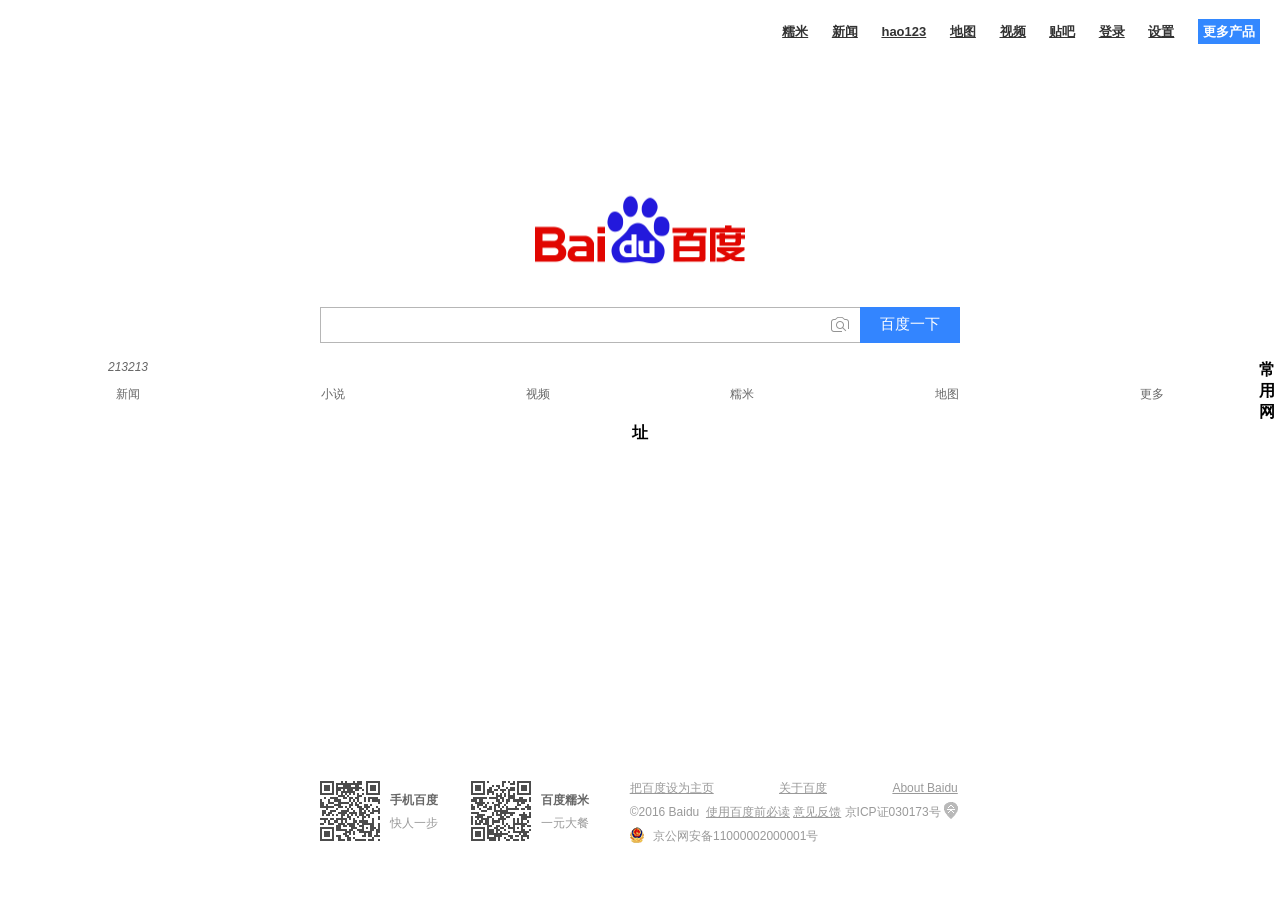
<file: baidu_index/public/index.html>
<!DOCTYPE html>
<html lang="en">

<head>
  <meta name="viewport" content="width=device-width,minimum-scale=1.0,maximum-scale=1.0,user-scalable=no">
  <meta charset="UTF-8">
  <title>百度首页</title>
  <link rel="stylesheet" type="text/css" href="css/style.css">
  <!-- <link rel="stylesheet" href="css/style_m.css" media="screen and (max-width: 979px)"> -->
  <!--[if lte IE 8]><style type="text/css">.content-col{top:260px}</style><![endif]-->
  <!--[if lte IE 8]><link rel="stylesheet" type="text/css" href="style_ie.css" ><![endif]-->
</head>

<body>
  <!-- 头部 -->
  <div class="nav">
    <!-- 导航栏部分 -->
    <nav class="nav_list nav_list_web">
      <a href="http://www.nuomi.com/?cid=002540">糯米</a>
      <a href="http://news.baidu.com/">新闻</a>
      <a href="http://www.hao123.com/">hao123</a>
      <a href="http://map.baidu.com/">地图</a>
      <a href="http://v.baidu.com/">视频</a>
      <a href="http://tieba.baidu.com/">贴吧</a>
      <a href="https://passport.baidu.com/v2/?login&tpl=mn&u=http%3A%2F%2Fwww.baidu.com%2F">登录</a>
      <a href="http://www.baidu.com/gaoji/preferences.html">设置</a>
      <a href="http://www.baidu.com/more/" class="more_product">更多产品</a>
    </nav>
    <nav class="nav_list_m nav_list">
      <a href="#" class="nav_user"></a>
      <a href="#" class="nav_star"></a>
    </nav>
  </div>
  <!-- 内容部分包含首页LOGO和搜索框 -->
  <div class="content-col">
    <div class="content_wrap">
      <!-- 首页LOGO -->
      <div>
        <img src="images/bd_logo1_31bdc765.png" alt="百度首页LOGO" title="百度" width="270" height="128">
      </div>
      <!-- 搜索框 -->
      <div class="search_form">
        <form action="https://www.baidu.com/s" method="get" accept-charset="utf-8" class="form">
          <span class="index_search_ipt">
            <input type="search" name="search" id="search_index">
            <span class="ipt_foto"></span>
          </span>
          <span class="search_btn_col">
            <input type="submit" value="百度一下" class="search_btn">
          </span>
        </form>
      </div>

      <div class="nav_bar">
        <ul class="">
          <li class="nav_new"><a href="#"><i>213213</i>新闻</a></li>
          <li class="nav_book"><a href="#"><i></i>小说</a></li>
          <li class="nav_video"><a href="#"><i></i>视频</a></li>
          <li class="nav_nuomi"><a href="#"><i></i>糯米</a></li>
          <li class="nav_map"><a href="#"><i></i>地图</a></li>
          <li class="nav_more"><a href="#"><i></i>更多</a></li>
        </ul>
      </div>

      <div class="pop_url">
        <div class="moudle-header">
          <b>常用网址</b>

        </div>

      </div>
    </div>
  </div>
  <!-- 底部 -->
  <div class="footer">
    <div class="foot_wrap">
      <!-- 二维码部分 -->
      <div class="qrcode">
        <div class="qrcode_item1">
          <div class="qrcode_img">
            <img src="images/zbios_62c636fe.png" alt="">
          </div>
          <div class="qrcode_info">
            <p><b>手机百度</b></p>
            <p><span>快人一步</span></p>
          </div>
        </div>
        <div class="qrcode_item2">
          <div class="qrcode_img">
            <img src="images/nuomi_510f7472.png" alt="">
          </div>
          <div class="qrcode_info">
            <p><b>百度糯米</b></p>
            <p><span>一元大餐</span></p>
          </div>
        </div>
      </div>
      <!-- 页脚信息 -->
      <div class="foot_info">
        <!-- 页脚链接 -->
        <div class="foot_link">
          <a href="//www.baidu.com/cache/sethelp/help.html">把百度设为主页</a>
          <a href="http://home.baidu.com">关于百度</a>
          <a href="http://ir.baidu.com">About Baidu</a>
        </div>
        <!-- 版权信息 -->
        <div class="foot_ver">
          <span class="foot_ver_info">©2016&nbsp;Baidu&nbsp;</span>
          <a href="http://www.baidu.com/duty/" onmousedown="return ns_c({'fm':'behs','tab':'tj_duty'})">使用百度前必读</a>&nbsp;<a href="http://jianyi.baidu.com/" class="cp-feedback" onmousedown="return ns_c({'fm':'behs','tab':'tj_homefb'})">意见反馈</a>&nbsp;京ICP证030173号&nbsp;<span class="foot_icrlogo"></span>
        </div>
        <!-- 网安信息 -->
        <div class="foot_web_rec">
          <span></span> 京公网安备11000002000001号
        </div>
      </div>
    </div>
  </div>
</body>

</html>
</file>
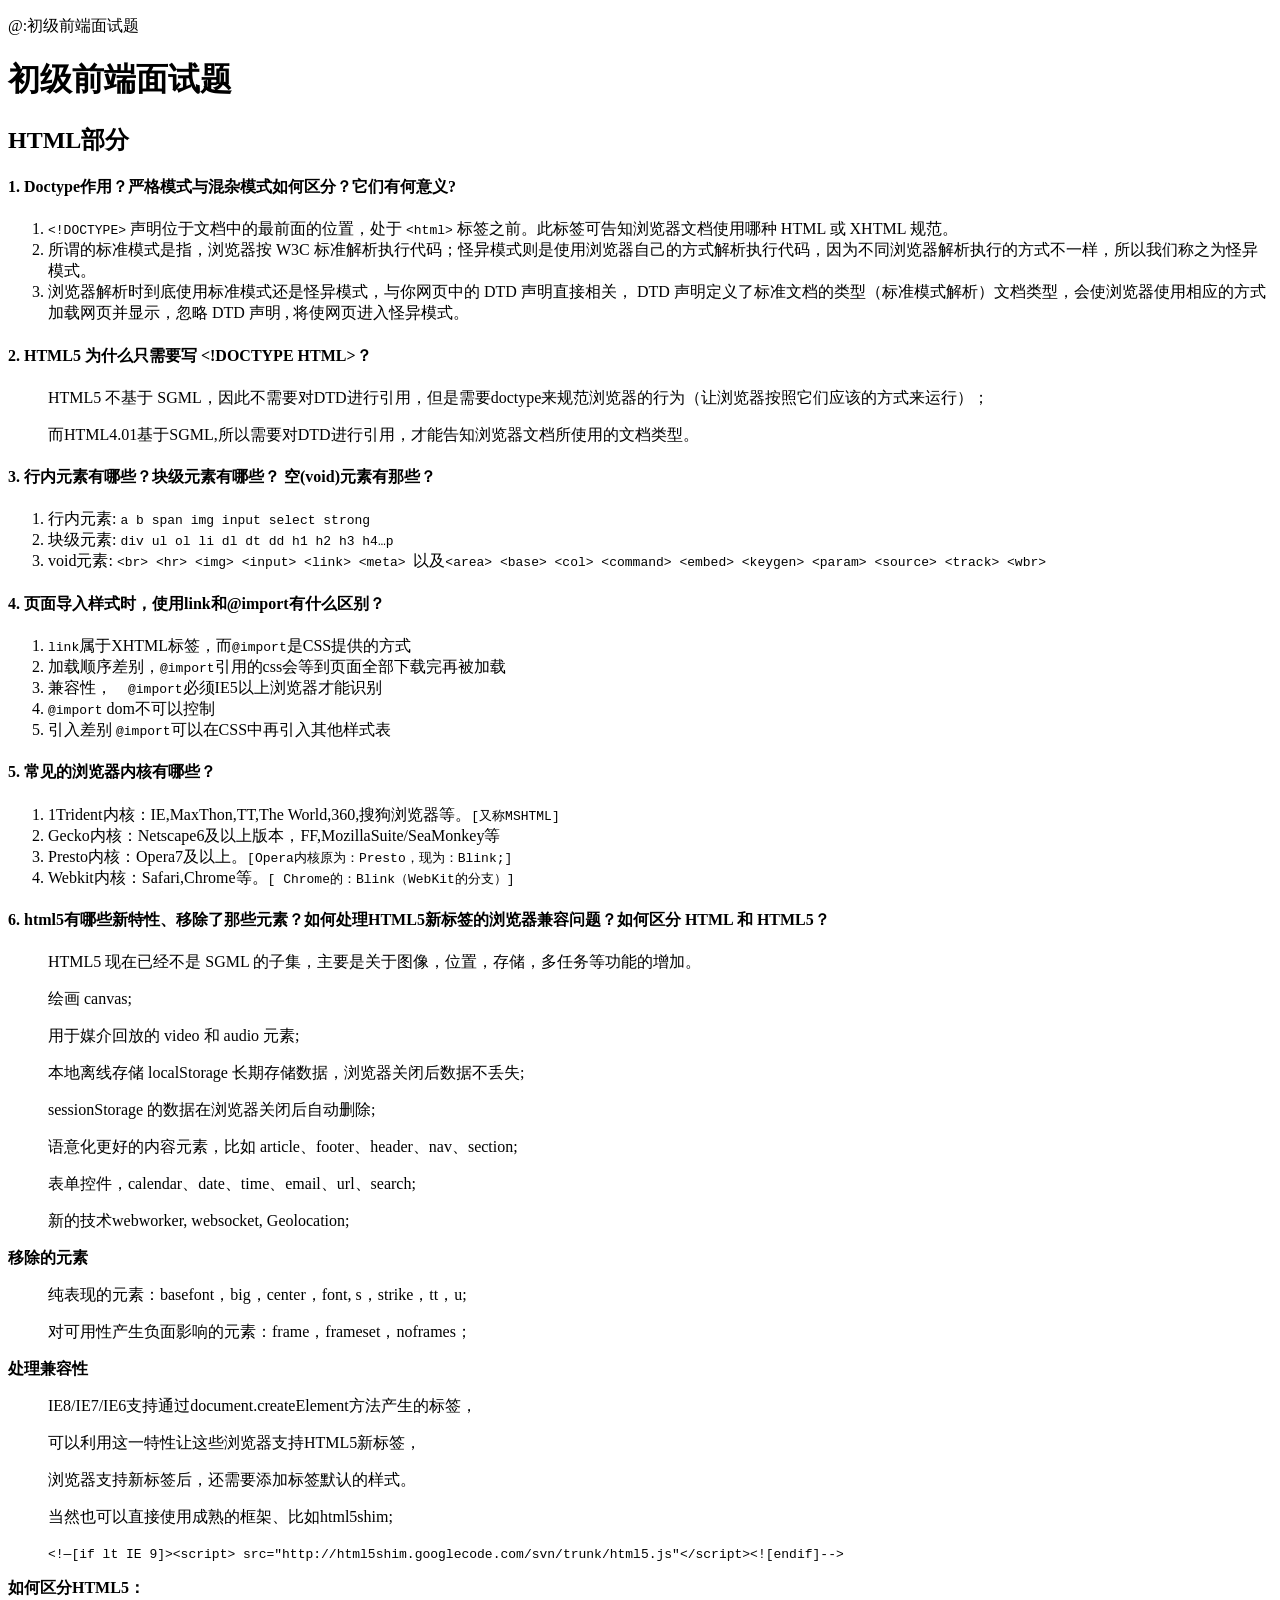
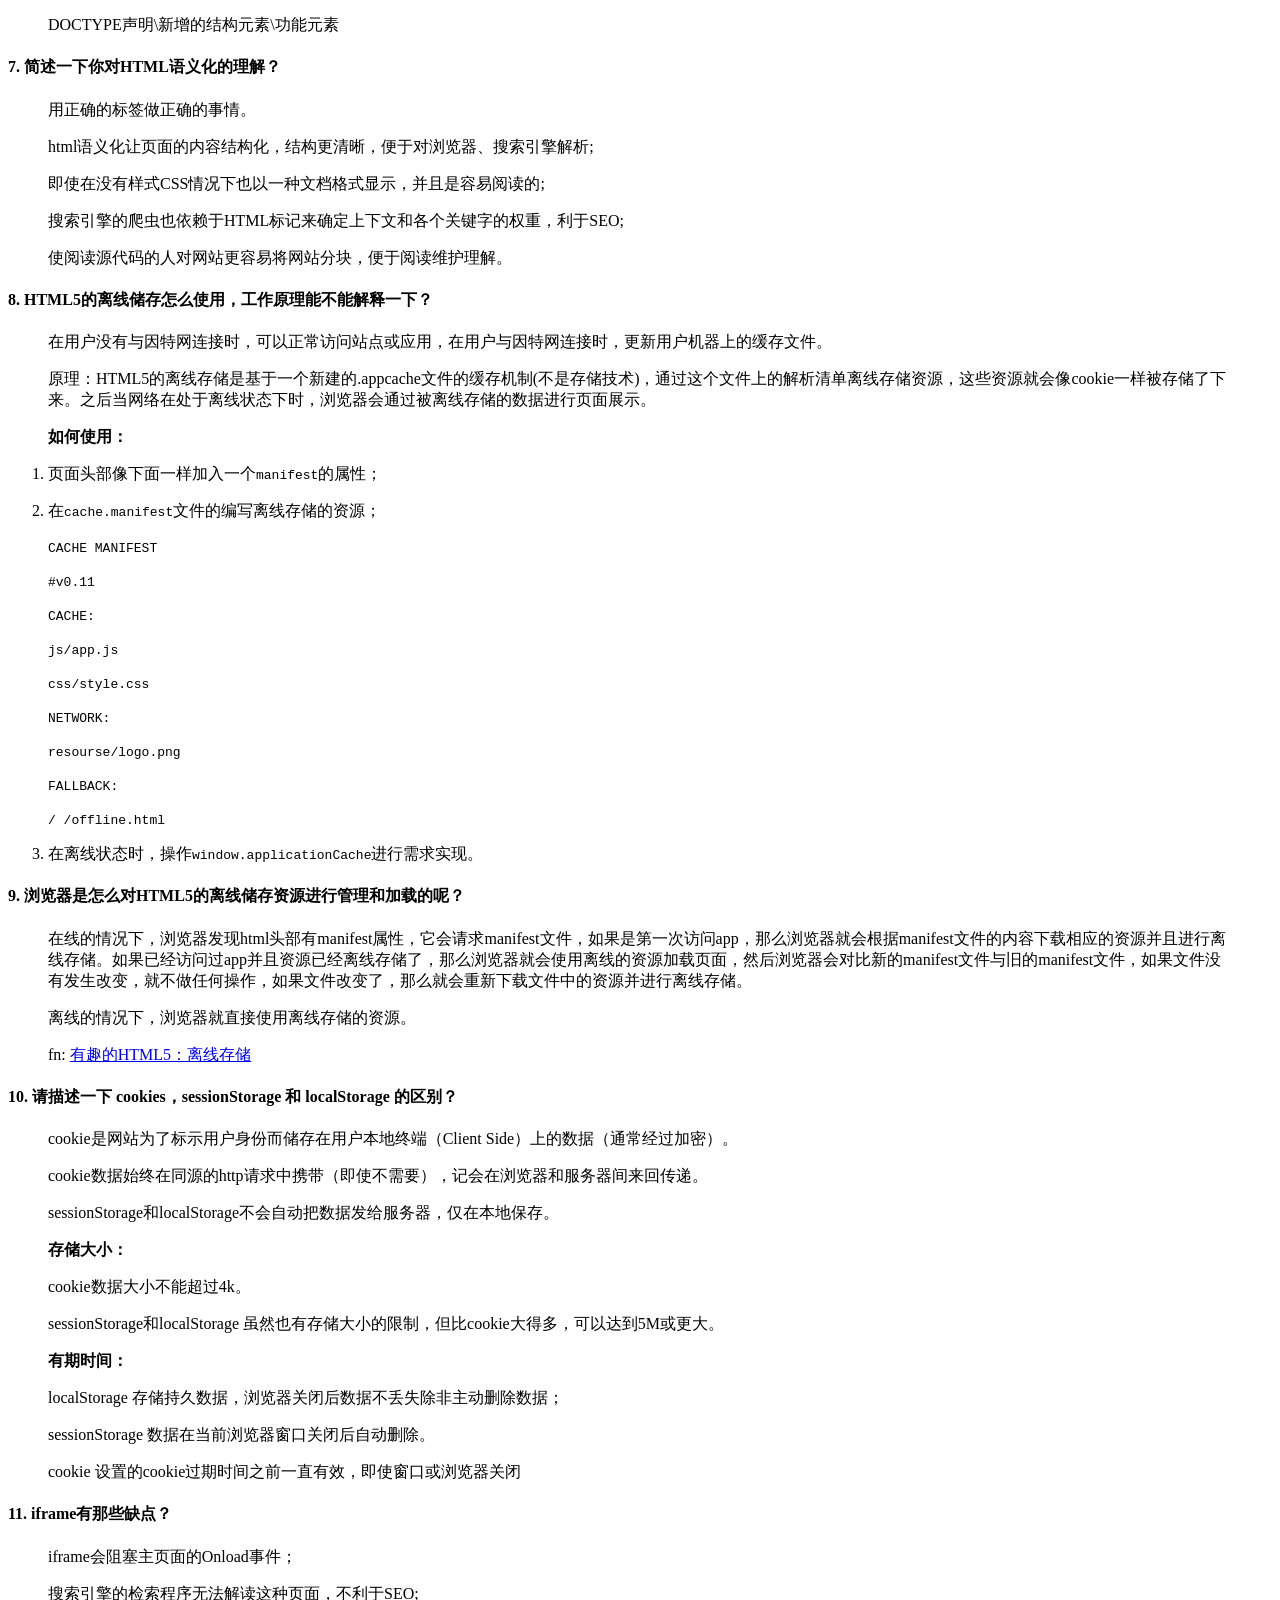
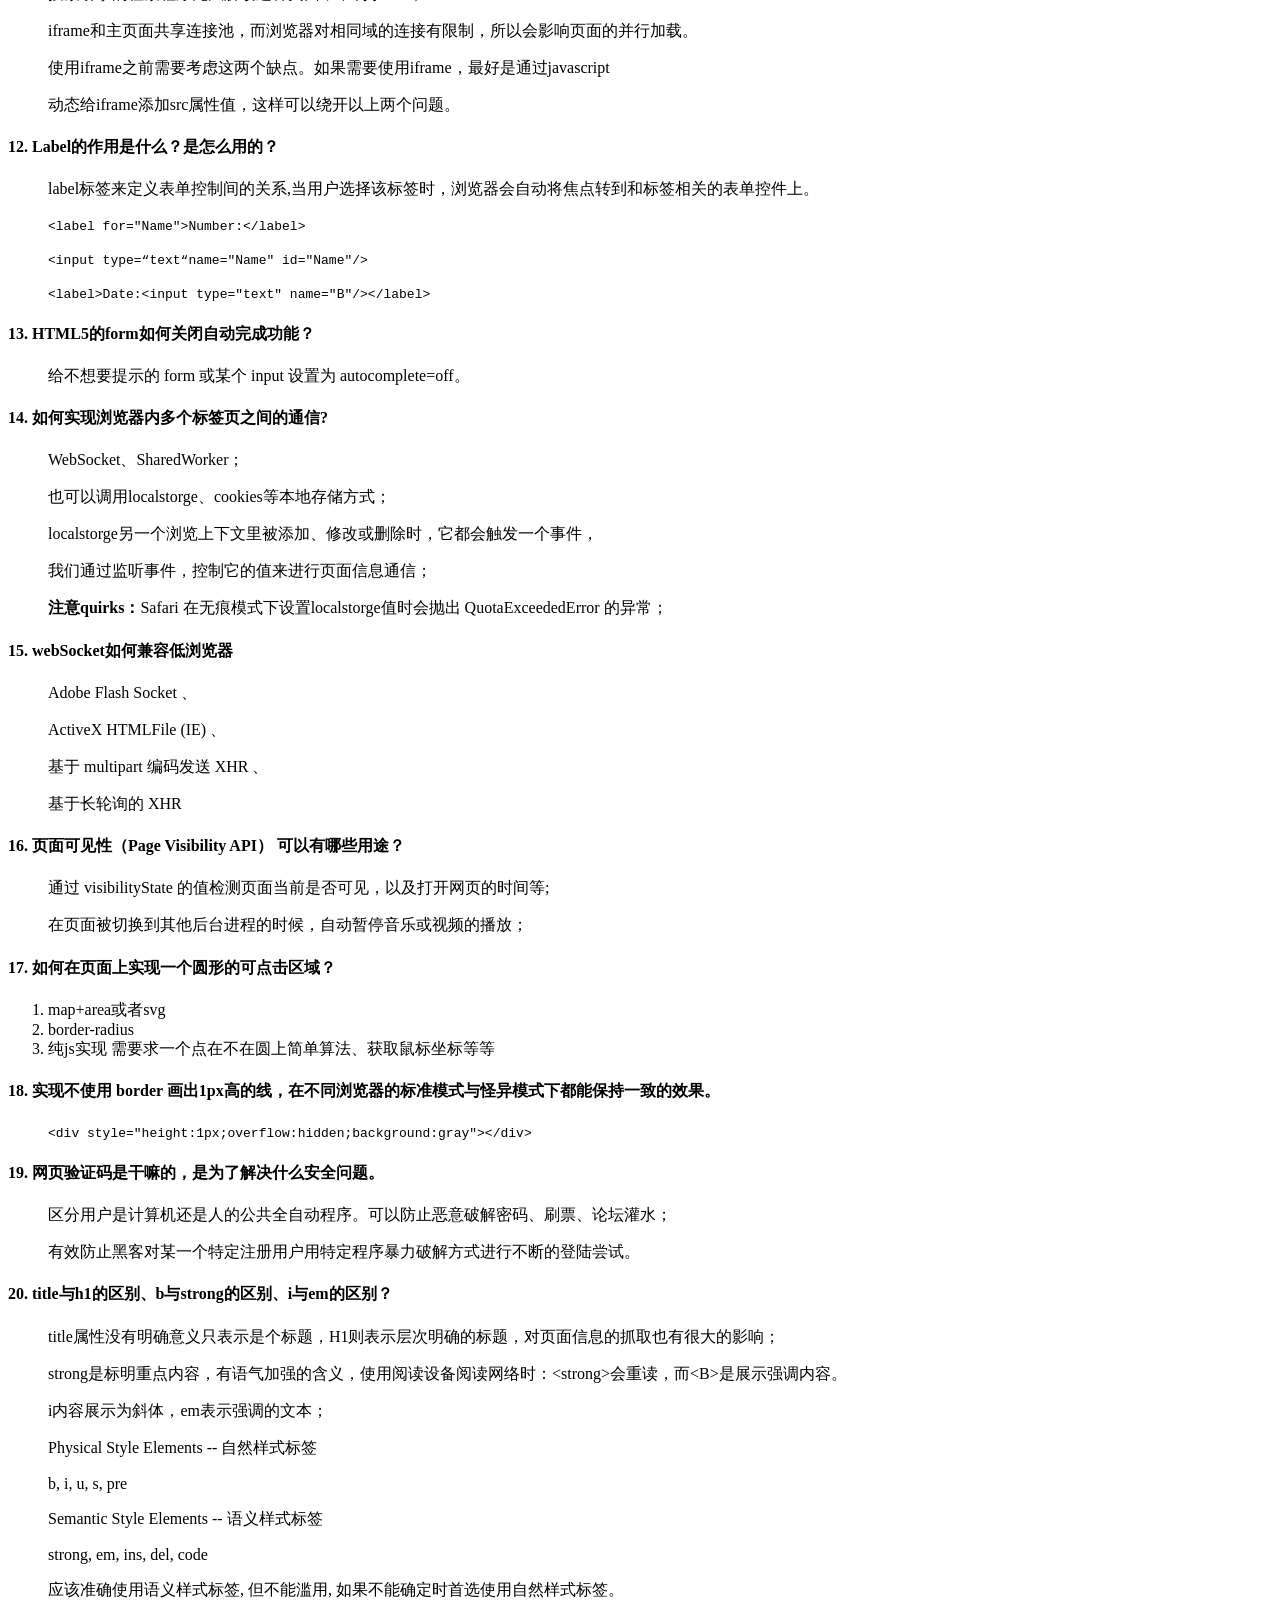
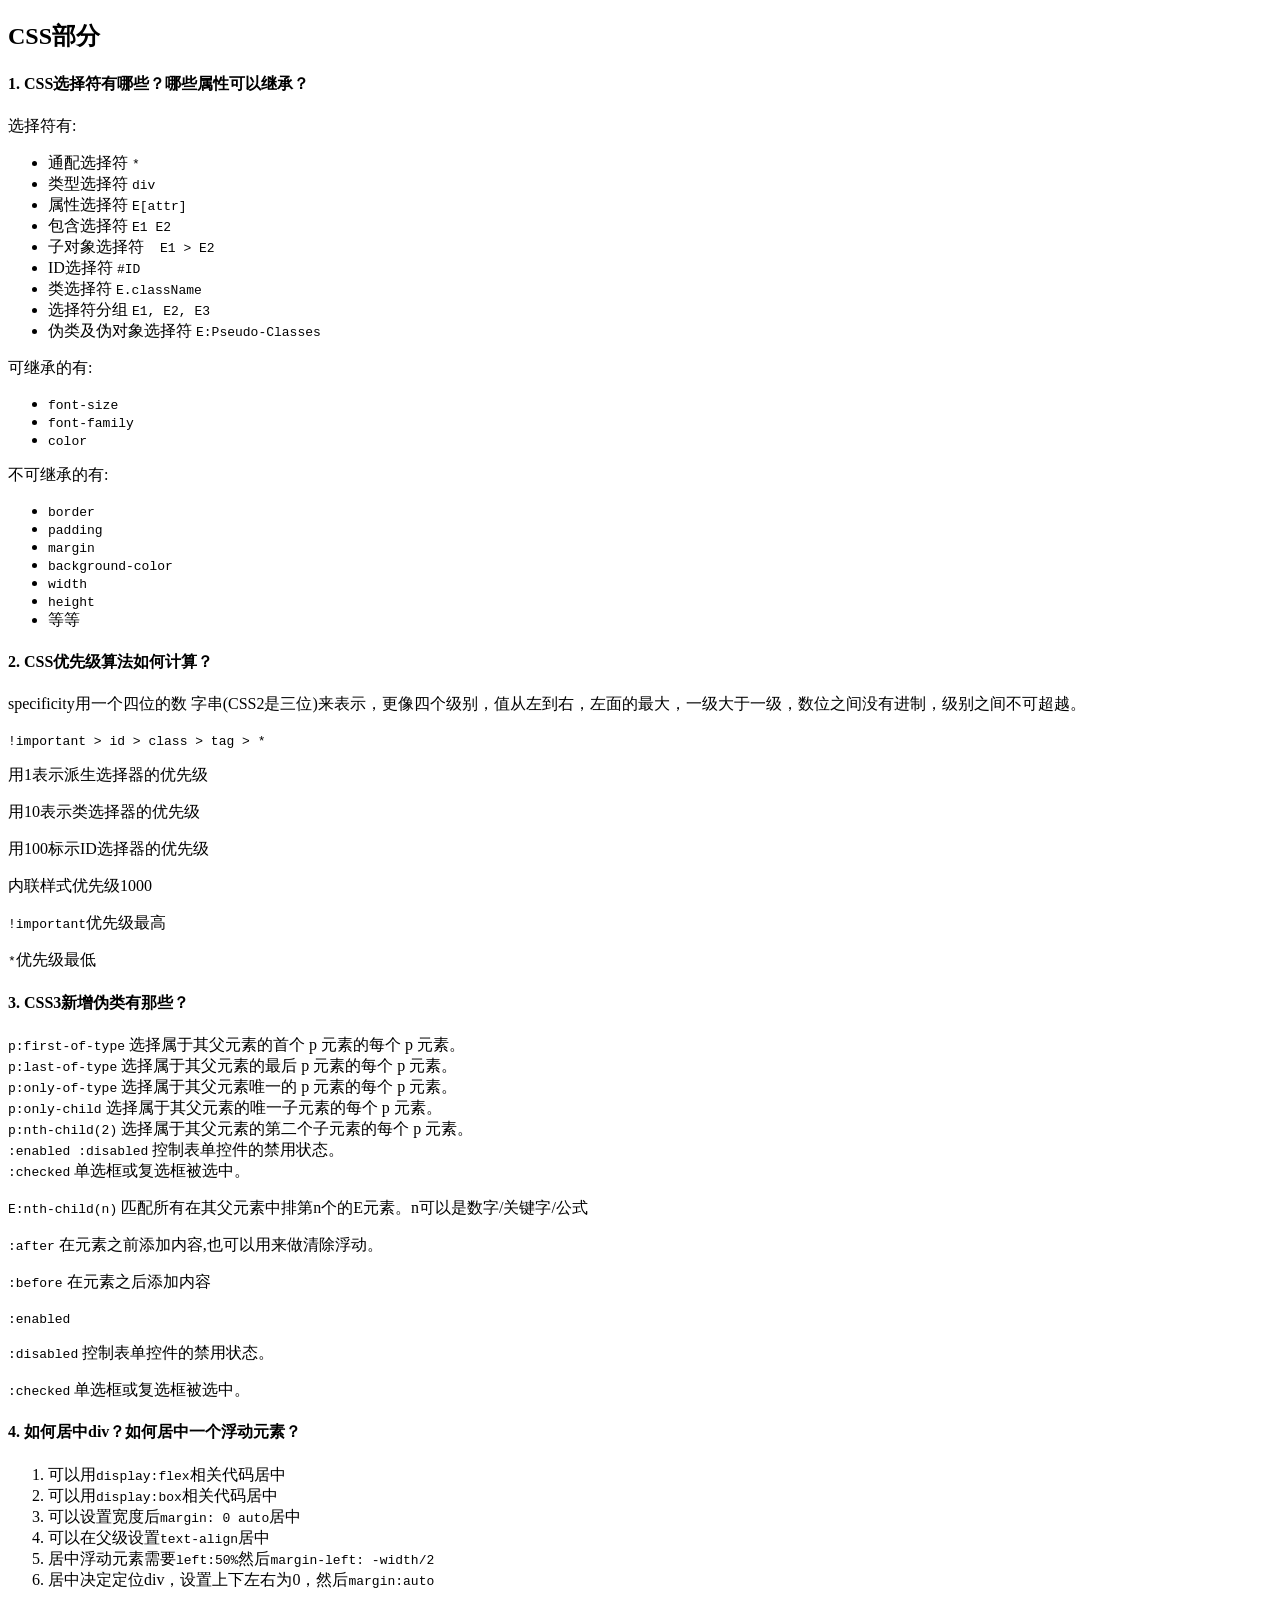
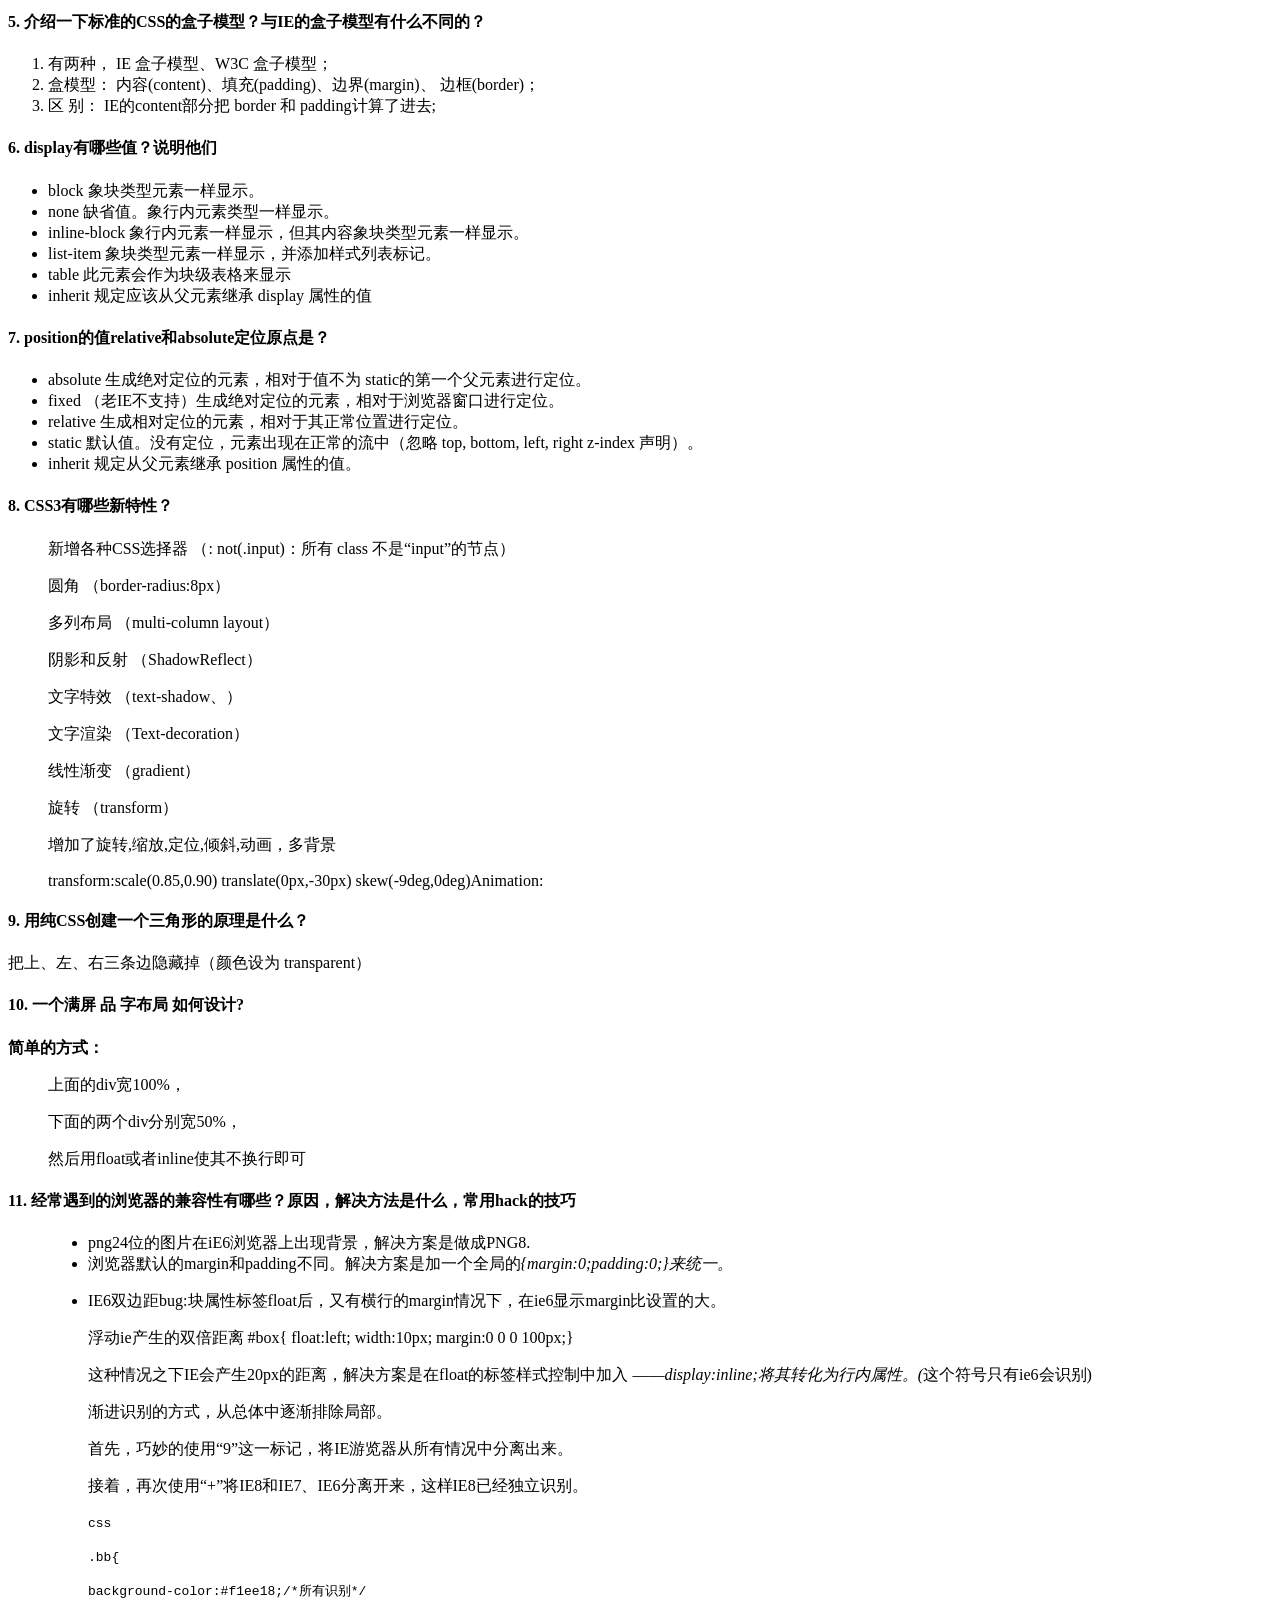
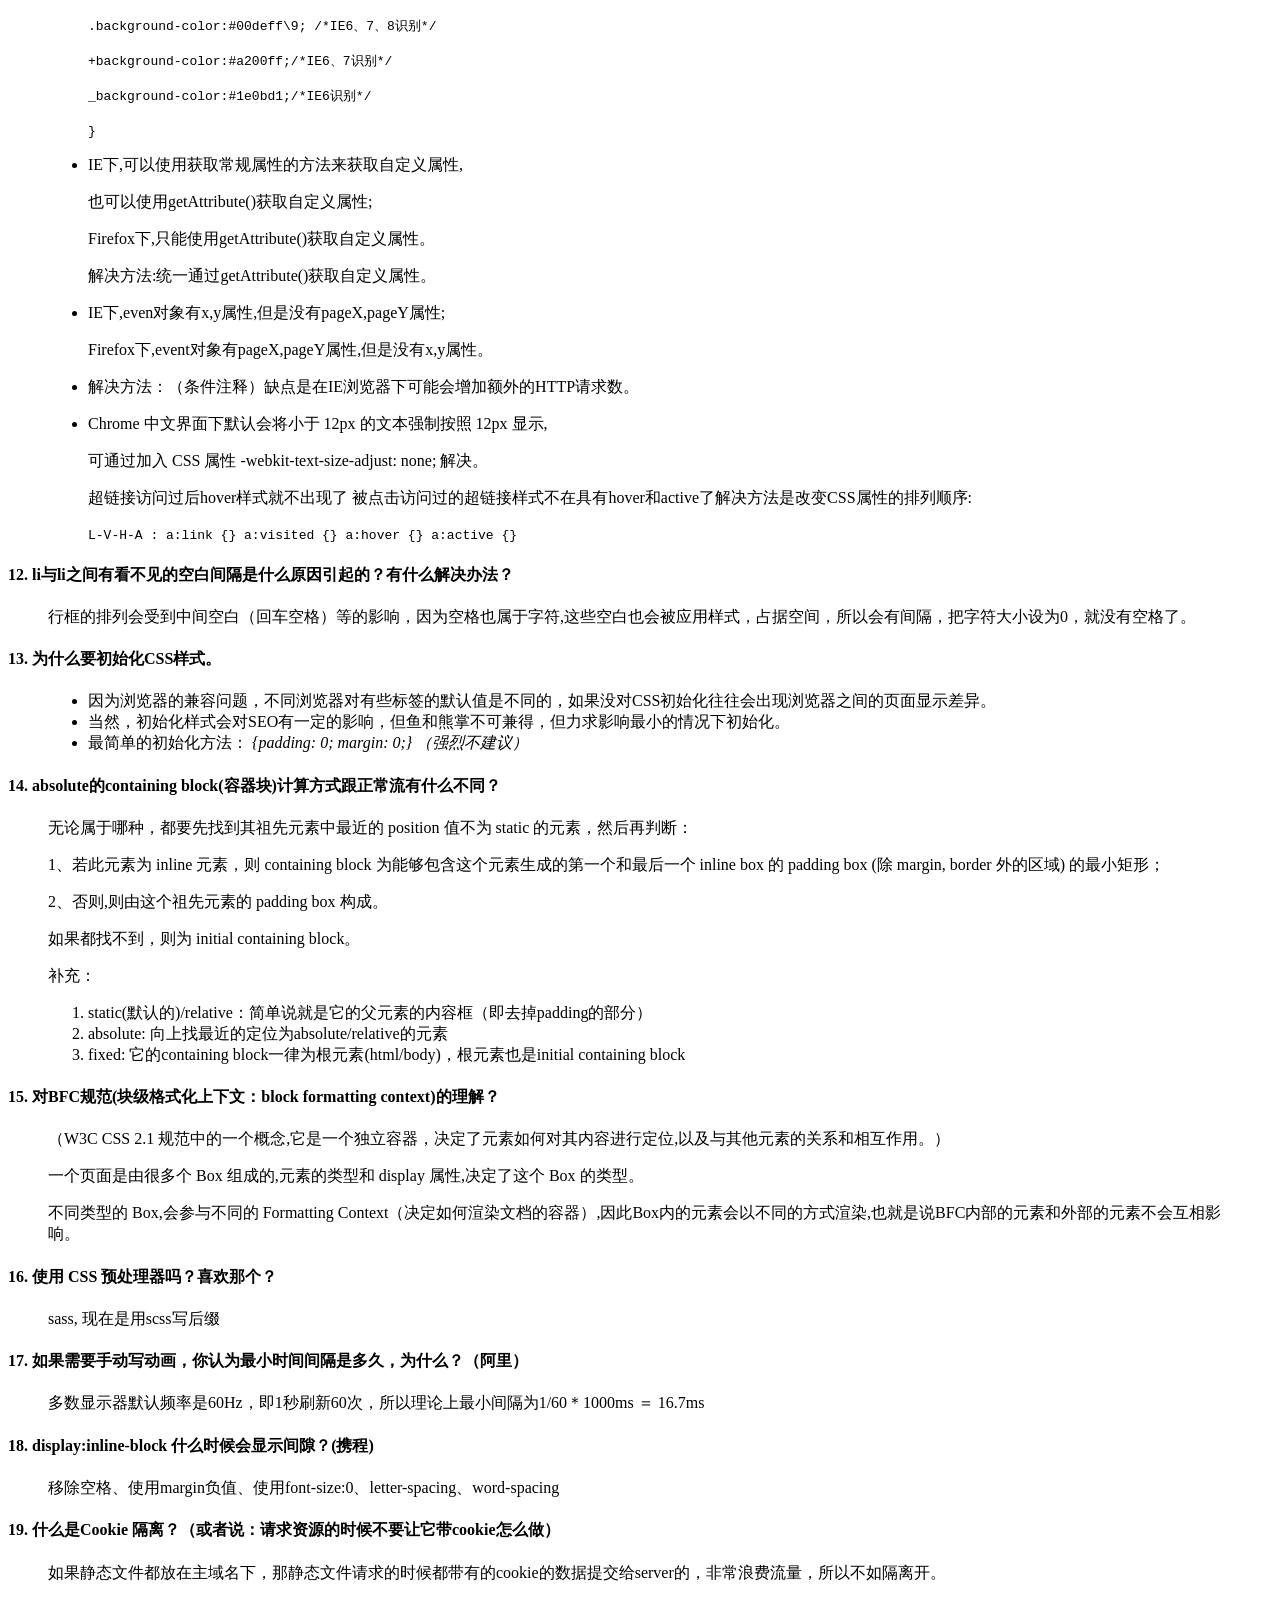
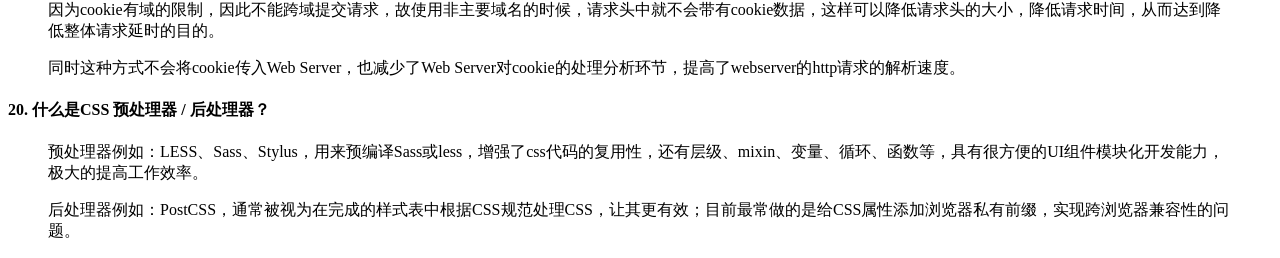
<file: Questions/@-初级前端面试题.html>
<!DOCTYPE html>
<html lang="en">
<head>
	<meta charset="UTF-8">
	<title>Document</title>
</head>
<body>
	<p>@:初级前端面试题</p>

<h1>初级前端面试题</h1>

<h2>HTML部分</h2>

<h4>1. Doctype作用？严格模式与混杂模式如何区分？它们有何意义? </h4>

<ol>
	<li><code>&lt;!DOCTYPE&gt;</code> 声明位于文档中的最前面的位置，处于 <code>&lt;html&gt;</code> 标签之前。此标签可告知浏览器文档使用哪种 HTML 或 XHTML 规范。</li>
	<li>所谓的标准模式是指，浏览器按 W3C 标准解析执行代码；怪异模式则是使用浏览器自己的方式解析执行代码，因为不同浏览器解析执行的方式不一样，所以我们称之为怪异模式。</li>
	<li>浏览器解析时到底使用标准模式还是怪异模式，与你网页中的 DTD 声明直接相关， DTD 声明定义了标准文档的类型（标准模式解析）文档类型，会使浏览器使用相应的方式加载网页并显示，忽略 DTD 声明 , 将使网页进入怪异模式。</li>
</ol>

<h4>2. HTML5 为什么只需要写 &lt;!DOCTYPE HTML&gt;？</h4>

<blockquote>
<p>HTML5 不基于 SGML，因此不需要对DTD进行引用，但是需要doctype来规范浏览器的行为（让浏览器按照它们应该的方式来运行）；</p>

<p>而HTML4.01基于SGML,所以需要对DTD进行引用，才能告知浏览器文档所使用的文档类型。</p>
</blockquote>

<h4>3. 行内元素有哪些？块级元素有哪些？ 空(void)元素有那些？</h4>

<ol>
	<li>行内元素: <code>a b span img input select strong</code></li>
	<li>块级元素: <code>div ul ol li dl dt dd h1 h2 h3 h4…p &nbsp;</code></li>
	<li>void元素: <code>&lt;br&gt; &lt;hr&gt; &lt;img&gt; &lt;input&gt; &lt;link&gt; &lt;meta&gt; </code>以及<code>&lt;area&gt; &lt;base&gt; &lt;col&gt; &lt;command&gt; &lt;embed&gt; &lt;keygen&gt; &lt;param&gt; &lt;source&gt; &lt;track&gt; &lt;wbr&gt;</code></li>
</ol>

<h4>4. 页面导入样式时，使用link和@import有什么区别？</h4>

<ol>
	<li><code>link</code>属于XHTML标签，而<code>@import</code>是CSS提供的方式</li>
	<li>加载顺序差别，<code>@import</code>引用的css会等到页面全部下载完再被加载</li>
	<li>兼容性，　<code>@import</code>必须IE5以上浏览器才能识别</li>
	<li><code>@import</code> dom不可以控制</li>
	<li>引入差别 <code>@import</code>可以在CSS中再引入其他样式表</li>
</ol>

<h4>5. 常见的浏览器内核有哪些？</h4>

<ol>
	<li>1Trident内核：IE,MaxThon,TT,The World,360,搜狗浏览器等。<code>[又称MSHTML]</code></li>
	<li>Gecko内核：Netscape6及以上版本，FF,MozillaSuite/SeaMonkey等</li>
	<li>Presto内核：Opera7及以上。<code>[Opera内核原为：Presto，现为：Blink;]</code></li>
	<li>Webkit内核：Safari,Chrome等。<code>[ Chrome的：Blink（WebKit的分支）]</code></li>
</ol>

<h4>6. html5有哪些新特性、移除了那些元素？如何处理HTML5新标签的浏览器兼容问题？如何区分 HTML 和 HTML5？</h4>

<blockquote>
<p>HTML5 现在已经不是 SGML 的子集，主要是关于图像，位置，存储，多任务等功能的增加。</p>

<p>绘画 canvas;</p>

<p>用于媒介回放的 video 和 audio 元素;</p>

<p>本地离线存储 localStorage 长期存储数据，浏览器关闭后数据不丢失;</p>

<p>sessionStorage 的数据在浏览器关闭后自动删除;</p>

<p>语意化更好的内容元素，比如 article、footer、header、nav、section;</p>

<p>表单控件，calendar、date、time、email、url、search;</p>

<p>新的技术webworker, websocket, Geolocation;</p>
</blockquote>

<p><strong>移除的元素</strong></p>

<blockquote>
<p>纯表现的元素：basefont，big，center，font, s，strike，tt，u;</p>

<p>对可用性产生负面影响的元素：frame，frameset，noframes；</p>
</blockquote>

<p><strong>处理兼容性</strong></p>

<blockquote>
<p>IE8/IE7/IE6支持通过document.createElement方法产生的标签，</p>

<p>可以利用这一特性让这些浏览器支持HTML5新标签，</p>

<p>浏览器支持新标签后，还需要添加标签默认的样式。</p>

<p>当然也可以直接使用成熟的框架、比如html5shim;</p>

<p><code>&lt;!—[if lt IE 9]&gt;&lt;script&gt; src=&quot;http://html5shim.googlecode.com/svn/trunk/html5.js&quot;&lt;/script&gt;&lt;![endif]--&gt;</code></p>
</blockquote>

<p><strong>如何区分HTML5：</strong></p>

<blockquote>
<p>DOCTYPE声明\新增的结构元素\功能元素</p>
</blockquote>

<h4>7. 简述一下你对HTML语义化的理解？</h4>

<blockquote>
<p>用正确的标签做正确的事情。</p>

<p>html语义化让页面的内容结构化，结构更清晰，便于对浏览器、搜索引擎解析;</p>

<p>即使在没有样式CSS情况下也以一种文档格式显示，并且是容易阅读的;</p>

<p>搜索引擎的爬虫也依赖于HTML标记来确定上下文和各个关键字的权重，利于SEO;</p>

<p>使阅读源代码的人对网站更容易将网站分块，便于阅读维护理解。</p>
</blockquote>

<h4>8. HTML5的离线储存怎么使用，工作原理能不能解释一下？</h4>

<blockquote>
<p>在用户没有与因特网连接时，可以正常访问站点或应用，在用户与因特网连接时，更新用户机器上的缓存文件。</p>

<p>原理：HTML5的离线存储是基于一个新建的.appcache文件的缓存机制(不是存储技术)，通过这个文件上的解析清单离线存储资源，这些资源就会像cookie一样被存储了下来。之后当网络在处于离线状态下时，浏览器会通过被离线存储的数据进行页面展示。</p>

<p><strong>如何使用：</strong></p>
</blockquote>

<ol>
	<li>页面头部像下面一样加入一个<code>manifest</code>的属性；</li>
	<li><p>在<code>cache.manifest</code>文件的编写离线存储的资源；</p>

		<p><code>CACHE MANIFEST</code></p>

		<p><code>#v0.11</code></p>

		<p><code>CACHE:</code></p>

		<p><code>js/app.js</code></p>

		<p><code>css/style.css</code></p>

		<p><code>NETWORK:</code></p>

		<p><code>resourse/logo.png</code></p>

		<p><code>FALLBACK:</code></p>

		<p><code>/ /offline.html</code></p></li>
	<li>在离线状态时，操作<code>window.applicationCache</code>进行需求实现。</li>
</ol>

<h4>9. 浏览器是怎么对HTML5的离线储存资源进行管理和加载的呢？</h4>

<blockquote>
<p>在线的情况下，浏览器发现html头部有manifest属性，它会请求manifest文件，如果是第一次访问app，那么浏览器就会根据manifest文件的内容下载相应的资源并且进行离线存储。如果已经访问过app并且资源已经离线存储了，那么浏览器就会使用离线的资源加载页面，然后浏览器会对比新的manifest文件与旧的manifest文件，如果文件没有发生改变，就不做任何操作，如果文件改变了，那么就会重新下载文件中的资源并进行离线存储。</p>

<p>离线的情况下，浏览器就直接使用离线存储的资源。</p>

<p>fn: <a href="https://segmentfault.com/a/1190000000732617">有趣的HTML5：离线存储</a></p>
</blockquote>

<h4>10. 请描述一下 cookies，sessionStorage 和 localStorage 的区别？</h4>

<blockquote>
<p>cookie是网站为了标示用户身份而储存在用户本地终端（Client Side）上的数据（通常经过加密）。</p>

<p>cookie数据始终在同源的http请求中携带（即使不需要），记会在浏览器和服务器间来回传递。</p>

<p>sessionStorage和localStorage不会自动把数据发给服务器，仅在本地保存。</p>

<p><strong>存储大小：</strong></p>

<p>cookie数据大小不能超过4k。</p>

<p>sessionStorage和localStorage 虽然也有存储大小的限制，但比cookie大得多，可以达到5M或更大。</p>

<p><strong>有期时间：</strong></p>

<p>localStorage 存储持久数据，浏览器关闭后数据不丢失除非主动删除数据；</p>

<p>sessionStorage 数据在当前浏览器窗口关闭后自动删除。</p>

<p>cookie 设置的cookie过期时间之前一直有效，即使窗口或浏览器关闭</p>
</blockquote>

<h4>11. iframe有那些缺点？</h4>

<blockquote>
<p>iframe会阻塞主页面的Onload事件；</p>

<p>搜索引擎的检索程序无法解读这种页面，不利于SEO;</p>

<p>iframe和主页面共享连接池，而浏览器对相同域的连接有限制，所以会影响页面的并行加载。</p>

<p>使用iframe之前需要考虑这两个缺点。如果需要使用iframe，最好是通过javascript</p>

<p>动态给iframe添加src属性值，这样可以绕开以上两个问题。</p>
</blockquote>

<h4>12. Label的作用是什么？是怎么用的？</h4>

<blockquote>
<p>label标签来定义表单控制间的关系,当用户选择该标签时，浏览器会自动将焦点转到和标签相关的表单控件上。</p>

<p><code>&lt;label for=&quot;Name&quot;&gt;Number:&lt;/label&gt;</code></p>

<p><code>&lt;input type=“text“name=&quot;Name&quot; id=&quot;Name&quot;/&gt;</code></p>

<p><code>&lt;label&gt;Date:&lt;input type=&quot;text&quot; name=&quot;B&quot;/&gt;&lt;/label&gt;</code></p>
</blockquote>

<h4>13. HTML5的form如何关闭自动完成功能？</h4>

<blockquote>
<p>给不想要提示的 form 或某个 input 设置为 autocomplete=off。</p>
</blockquote>

<h4>14. 如何实现浏览器内多个标签页之间的通信?</h4>

<blockquote>
<p>WebSocket、SharedWorker；</p>

<p>也可以调用localstorge、cookies等本地存储方式；</p>

<p>localstorge另一个浏览上下文里被添加、修改或删除时，它都会触发一个事件，</p>

<p>我们通过监听事件，控制它的值来进行页面信息通信；</p>

<p><strong>注意quirks：</strong>Safari 在无痕模式下设置localstorge值时会抛出 QuotaExceededError 的异常；</p>
</blockquote>

<h4>15. webSocket如何兼容低浏览器</h4>

<blockquote>
<p>Adobe Flash Socket 、</p>

<p>ActiveX HTMLFile (IE) 、</p>

<p>基于 multipart 编码发送 XHR 、</p>

<p>基于长轮询的 XHR</p>
</blockquote>

<h4>16. 页面可见性（Page Visibility API） 可以有哪些用途？</h4>

<blockquote>
<p>通过 visibilityState 的值检测页面当前是否可见，以及打开网页的时间等;</p>

<p>在页面被切换到其他后台进程的时候，自动暂停音乐或视频的播放；</p>
</blockquote>

<h4>17. 如何在页面上实现一个圆形的可点击区域？</h4>

<ol>
	<li>map+area或者svg</li>
	<li>border-radius</li>
	<li>纯js实现 需要求一个点在不在圆上简单算法、获取鼠标坐标等等</li>
</ol>

<h4>18. 实现不使用 border 画出1px高的线，在不同浏览器的标准模式与怪异模式下都能保持一致的效果。</h4>

<blockquote>
<p><code>&lt;div style=&quot;height:1px;overflow:hidden;background:gray&quot;&gt;&lt;/div&gt;</code></p>
</blockquote>

<h4>19. 网页验证码是干嘛的，是为了解决什么安全问题。</h4>

<blockquote>
<p>区分用户是计算机还是人的公共全自动程序。可以防止恶意破解密码、刷票、论坛灌水；</p>

<p>有效防止黑客对某一个特定注册用户用特定程序暴力破解方式进行不断的登陆尝试。</p>
</blockquote>

<h4>20. title与h1的区别、b与strong的区别、i与em的区别？</h4>

<blockquote>
<p>title属性没有明确意义只表示是个标题，H1则表示层次明确的标题，对页面信息的抓取也有很大的影响；</p>

<p>strong是标明重点内容，有语气加强的含义，使用阅读设备阅读网络时：&lt;strong&gt;会重读，而&lt;B&gt;是展示强调内容。</p>

<p>i内容展示为斜体，em表示强调的文本；</p>

<p>Physical Style Elements -- 自然样式标签</p>

<p>b, i, u, s, pre</p>

<p>Semantic Style Elements -- 语义样式标签</p>

<p>strong, em, ins, del, code</p>

<p>应该准确使用语义样式标签, 但不能滥用, 如果不能确定时首选使用自然样式标签。</p>
</blockquote>

<h2>CSS部分</h2>

<h4>1. CSS选择符有哪些？哪些属性可以继承？</h4>

<p>选择符有:</p>

<ul>
	<li>通配选择符 <code>*</code></li>
	<li>类型选择符 <code>div</code></li>
	<li>属性选择符 <code>E[attr]</code></li>
	<li>包含选择符 <code>E1 E2</code></li>
	<li>子对象选择符　<code>E1 &gt; E2</code></li>
	<li>ID选择符 <code>#ID</code></li>
	<li>类选择符 <code>E.className</code></li>
	<li>选择符分组 <code>E1, E2, E3</code></li>
	<li>伪类及伪对象选择符 <code>E:Pseudo-Classes</code></li>
</ul>

<p>可继承的有:</p>

<ul>
	<li><code>font-size</code></li>
	<li><code>font-family</code></li>
	<li><code>color</code></li>
</ul>

<p>不可继承的有:</p>

<ul>
	<li><code>border</code></li>
	<li><code>padding</code></li>
	<li><code>margin</code></li>
	<li><code>background-color</code></li>
	<li><code>width</code></li>
	<li><code>height</code></li>
	<li>等等</li>
</ul>

<h4>2. CSS优先级算法如何计算？</h4>

<p>specificity用一个四位的数&nbsp;字串(CSS2是三位)来表示，更像四个级别，值从左到右，左面的最大，一级大于一级，数位之间没有进制，级别之间不可超越。</p>

<p><code>!important &gt; id &gt; class &gt; tag &gt; *</code></p>

<p>用1表示派生选择器的优先级&nbsp;</p>

<p>用10表示类选择器的优先级&nbsp;</p>

<p>用100标示ID选择器的优先级&nbsp;</p>

<p>内联样式优先级1000</p>

<p><code>!important</code>优先级最高</p>

<p><code>*</code>优先级最低</p>

<h4>3. CSS3新增伪类有那些？</h4>

<p><code>p:first-of-type</code> 选择属于其父元素的首个 p 元素的每个 p 元素。<br/><code>p:last-of-type</code> 选择属于其父元素的最后 p 元素的每个 p 元素。<br/><code>p:only-of-type</code> 选择属于其父元素唯一的 p 元素的每个 p 元素。<br/><code>p:only-child</code> 选择属于其父元素的唯一子元素的每个 p 元素。<br/><code>p:nth-child(2)</code> 选择属于其父元素的第二个子元素的每个 p 元素。<br/><code>:enabled :disabled</code> 控制表单控件的禁用状态。<br/><code>:checked</code> 单选框或复选框被选中。</p>

<p><code>E:nth-child(n)</code> 匹配所有在其父元素中排第n个的E元素。n可以是数字/关键字/公式</p>

<p><code>:after</code> 在元素之前添加内容,也可以用来做清除浮动。</p>

<p><code>:before</code> 在元素之后添加内容</p>

<p><code>:enabled</code> </p>

<p><code>:disabled</code> 控制表单控件的禁用状态。</p>

<p><code>:checked</code> 单选框或复选框被选中。</p>

<h4>4. 如何居中div？如何居中一个浮动元素？</h4>

<ol>
	<li>可以用<code>display:flex</code>相关代码居中</li>
	<li>可以用<code>display:box</code>相关代码居中</li>
	<li>可以设置宽度后<code>margin: 0 auto</code>居中</li>
	<li>可以在父级设置<code>text-align</code>居中</li>
	<li>居中浮动元素需要<code>left:50%</code>然后<code>margin-left: -width/2</code></li>
	<li>居中决定定位div，设置上下左右为0，然后<code>margin:auto</code></li>
</ol>

<h4>5. 介绍一下标准的CSS的盒子模型？与IE的盒子模型有什么不同的？</h4>

<ol>
	<li>有两种， IE 盒子模型、W3C 盒子模型；</li>
	<li>盒模型： 内容(content)、填充(padding)、边界(margin)、 边框(border)；</li>
	<li>区 别： IE的content部分把 border 和 padding计算了进去;</li>
</ol>

<h4>6. display有哪些值？说明他们</h4>

<ul>
	<li>block 象块类型元素一样显示。</li>
	<li>none 缺省值。象行内元素类型一样显示。</li>
	<li>inline-block 象行内元素一样显示，但其内容象块类型元素一样显示。</li>
	<li>list-item 象块类型元素一样显示，并添加样式列表标记。</li>
	<li>table 此元素会作为块级表格来显示</li>
	<li>inherit 规定应该从父元素继承 display 属性的值</li>
</ul>

<h4>7. position的值relative和absolute定位原点是？</h4>

<ul>
	<li>absolute 生成绝对定位的元素，相对于值不为 static的第一个父元素进行定位。</li>
	<li>fixed （老IE不支持）生成绝对定位的元素，相对于浏览器窗口进行定位。</li>
	<li>relative 生成相对定位的元素，相对于其正常位置进行定位。</li>
	<li>static 默认值。没有定位，元素出现在正常的流中（忽略 top, bottom, left, right z-index 声明）。</li>
	<li>inherit 规定从父元素继承 position 属性的值。</li>
</ul>

<h4>8. CSS3有哪些新特性？</h4>

<blockquote>
<p> 新增各种CSS选择器 （: not(.input)：所有 class 不是“input”的节点）</p>

<p>圆角 （border-radius:8px）</p>

<p>多列布局 （multi-column layout）</p>

<p>阴影和反射 （ShadowReflect）</p>

<p>文字特效 （text-shadow、）</p>

<p>文字渲染 （Text-decoration）</p>

<p>线性渐变 （gradient）</p>

<p>旋转 （transform）</p>

<p>增加了旋转,缩放,定位,倾斜,动画，多背景</p>

<p>transform:scale(0.85,0.90) translate(0px,-30px) skew(-9deg,0deg)Animation:</p>
</blockquote>

<h4>9. 用纯CSS创建一个三角形的原理是什么？</h4>

<p>把上、左、右三条边隐藏掉（颜色设为 transparent）</p>

<h4>10. 一个满屏 品 字布局 如何设计?</h4>

<p><strong>简单的方式：</strong></p>

<blockquote>
<p>上面的div宽100%，</p>

<p>下面的两个div分别宽50%，</p>

<p>然后用float或者inline使其不换行即可</p>
</blockquote>

<h4>11. 经常遇到的浏览器的兼容性有哪些？原因，解决方法是什么，常用hack的技巧 </h4>

<blockquote>
<ul>
	<li>png24位的图片在iE6浏览器上出现背景，解决方案是做成PNG8.</li>
	<li>浏览器默认的margin和padding不同。解决方案是加一个全局的<em>{margin:0;padding:0;}来统一。
		</em></li>
	<li><p>IE6双边距bug:块属性标签float后，又有横行的margin情况下，在ie6显示margin比设置的大。</p>

		<p> 浮动ie产生的双倍距离 #box{ float:left; width:10px; margin:0 0 0 100px;}</p>

		<p> 这种情况之下IE会产生20px的距离，解决方案是在float的标签样式控制中加入 ——<em>display:inline;将其转化为行内属性。(</em>这个符号只有ie6会识别)</p>

		<p> 渐进识别的方式，从总体中逐渐排除局部。</p>

		<p> 首先，巧妙的使用“9”这一标记，将IE游览器从所有情况中分离出来。</p>

		<p> 接着，再次使用“+”将IE8和IE7、IE6分离开来，这样IE8已经独立识别。</p>

		<p> <code>css</code></p>

		<p><code>.bb{</code></p>

		<p><code>background-color:#f1ee18;/*所有识别*/</code></p>

		<p><code>.background-color:#00deff\9; /*IE6、7、8识别*/</code></p>

		<p><code>+background-color:#a200ff;/*IE6、7识别*/</code></p>

		<p><code>_background-color:#1e0bd1;/*IE6识别*/</code></p>

		<p> <code>}</code></p></li>
	<li><p> IE下,可以使用获取常规属性的方法来获取自定义属性,</p>

		<p>也可以使用getAttribute()获取自定义属性;</p>

		<p> Firefox下,只能使用getAttribute()获取自定义属性。</p>

		<p> 解决方法:统一通过getAttribute()获取自定义属性。</p></li>
	<li><p> IE下,even对象有x,y属性,但是没有pageX,pageY属性;</p>

		<p> Firefox下,event对象有pageX,pageY属性,但是没有x,y属性。</p></li>
	<li> 解决方法：（条件注释）缺点是在IE浏览器下可能会增加额外的HTTP请求数。</li>
	<li><p> Chrome 中文界面下默认会将小于 12px 的文本强制按照 12px 显示,</p>

		<p> 可通过加入 CSS 属性 -webkit-text-size-adjust: none; 解决。</p>

		<p>超链接访问过后hover样式就不出现了 被点击访问过的超链接样式不在具有hover和active了解决方法是改变CSS属性的排列顺序:</p>

		<p><code>L-V-H-A :  a:link {} a:visited {} a:hover {} a:active {}</code></p></li>
</ul>
</blockquote>

<h4>12. li与li之间有看不见的空白间隔是什么原因引起的？有什么解决办法？</h4>

<blockquote>
<p>行框的排列会受到中间空白（回车空格）等的影响，因为空格也属于字符,这些空白也会被应用样式，占据空间，所以会有间隔，把字符大小设为0，就没有空格了。</p>
</blockquote>

<h4>13. 为什么要初始化CSS样式。</h4>

<blockquote>
<ul>
	<li>因为浏览器的兼容问题，不同浏览器对有些标签的默认值是不同的，如果没对CSS初始化往往会出现浏览器之间的页面显示差异。</li>
	<li>当然，初始化样式会对SEO有一定的影响，但鱼和熊掌不可兼得，但力求影响最小的情况下初始化。</li>
	<li>最简单的初始化方法： <em> {padding: 0; margin: 0;} （强烈不建议）
		</em></li>
</ul>
</blockquote>

<h4>14. absolute的containing block(容器块)计算方式跟正常流有什么不同？</h4>

<blockquote>
<p>无论属于哪种，都要先找到其祖先元素中最近的 position 值不为 static 的元素，然后再判断：</p>

<p>1、若此元素为 inline 元素，则 containing block 为能够包含这个元素生成的第一个和最后一个 inline box 的 padding box (除 margin, border 外的区域) 的最小矩形；</p>

<p>2、否则,则由这个祖先元素的 padding box 构成。</p>

<p>如果都找不到，则为 initial containing block。</p>

<p>补充：</p>

<ol>
	<li>static(默认的)/relative：简单说就是它的父元素的内容框（即去掉padding的部分）</li>
	<li>absolute: 向上找最近的定位为absolute/relative的元素</li>
	<li>fixed: 它的containing block一律为根元素(html/body)，根元素也是initial containing block</li>
</ol>
</blockquote>

<h4>15. 对BFC规范(块级格式化上下文：block formatting context)的理解？</h4>

<blockquote>
<p>（W3C CSS 2.1 规范中的一个概念,它是一个独立容器，决定了元素如何对其内容进行定位,以及与其他元素的关系和相互作用。）</p>

<p>一个页面是由很多个 Box 组成的,元素的类型和 display 属性,决定了这个 Box 的类型。</p>

<p>不同类型的 Box,会参与不同的 Formatting Context（决定如何渲染文档的容器）,因此Box内的元素会以不同的方式渲染,也就是说BFC内部的元素和外部的元素不会互相影响。</p>
</blockquote>

<h4>16. 使用 CSS 预处理器吗？喜欢那个？</h4>

<blockquote>
<p>sass, 现在是用scss写后缀</p>
</blockquote>

<h4>17. 如果需要手动写动画，你认为最小时间间隔是多久，为什么？（阿里）</h4>

<blockquote>
<p>多数显示器默认频率是60Hz，即1秒刷新60次，所以理论上最小间隔为1/60＊1000ms ＝ 16.7ms</p>
</blockquote>

<h4>18. display:inline-block 什么时候会显示间隙？(携程)</h4>

<blockquote>
<p>移除空格、使用margin负值、使用font-size:0、letter-spacing、word-spacing</p>
</blockquote>

<h4>19. 什么是Cookie 隔离？（或者说：请求资源的时候不要让它带cookie怎么做）</h4>

<blockquote>
<p>如果静态文件都放在主域名下，那静态文件请求的时候都带有的cookie的数据提交给server的，非常浪费流量，所以不如隔离开。</p>

<p>因为cookie有域的限制，因此不能跨域提交请求，故使用非主要域名的时候，请求头中就不会带有cookie数据，这样可以降低请求头的大小，降低请求时间，从而达到降低整体请求延时的目的。</p>

<p>同时这种方式不会将cookie传入Web Server，也减少了Web Server对cookie的处理分析环节，提高了webserver的http请求的解析速度。</p>
</blockquote>

<h4>20. 什么是CSS 预处理器 / 后处理器？</h4>

<blockquote>
<p>预处理器例如：LESS、Sass、Stylus，用来预编译Sass或less，增强了css代码的复用性，还有层级、mixin、变量、循环、函数等，具有很方便的UI组件模块化开发能力，极大的提高工作效率。</p>

<p>后处理器例如：PostCSS，通常被视为在完成的样式表中根据CSS规范处理CSS，让其更有效；目前最常做的是给CSS属性添加浏览器私有前缀，实现跨浏览器兼容性的问题。</p>
</blockquote>


</body>
</html>
</file>
<file: baidu_index/public/css/style.css>
* {
  padding: 0;
  margin: 0;
}

html {
  font-family: Arial;
}

html,
body {
  height: 100%;
}

body {
  background-color: #fff;
  min-width: 320px;
  position: relative;
}

li {
  list-style-type: none;
}

input,
button,
select,
textarea {
  outline: none
}

input[type="button"], input[type="submit"], input[type="reset"], textarea{
  -webkit-appearance: none;
}

input{border-radius: 0;}

.nav {
  margin-right: 20px;
  margin-top: 20px;
  font-size: 13px;
  font-weight: bold;
  position: absolute;
  right: 0;
  top: 0;
  z-index: 2;
}

.nav_list {
  float: right;
}

/*nav根据尺寸不同切换，适配移动端和PC端*/

@media screen and (min-width: 979px){
  .nav_list_m{
    display:none;
  }
}

@media screen and (max-width: 979px){
  .nav_list_web{
    display:none;
  }
  .nav_list_m{
    display:block;
  }
}

.nav_list_m a{
  width: 18px;
  height: 18px;
  display:inline-block;
  background-size: 18px 18px;
}

.nav_user{
  background:url(images/icon_user.png);
}

.nav_star{
  background:url(images/icon_star.png);
}

.nav a {
  color: rgb(51, 51, 51);
  margin-left: 20px;
  line-height: 24px;
}

.nav a:hover {
  color: #00c;
}

.nav .more_product {
  padding: 5px;
  color: white;
  background: #38f;
  text-decoration: none;
}

.nav .more_product:hover {
  color: white;
}

.nav_bar{
  margin:17px 0 14px;
}

.nav_bar li{
  float:left;
  width: 16%;
  font-size: 12px;
}

.nav_bar li i{
  width: 100%;
  height:24px;
  margin-bottom:2px;
  display: block;
}
.nav_bar li a{
  color: #666;
  text-decoration: none;
}

.nav_bar i:before{
  width: 24px;
  height: 24px;
}

.nav_new i:before{
  background:url(images/icon_news.png) no-repeat center;
}
.nav_book i:before{
  background: url(images/icon_book.png) no-repeat center;
}

.nav_video i:before{
  background: url(images/icon_vedio.png) no-repeat center;
}

.nav_nuomi i:before{
  background: url(images/icon_nuomi.png) no-repeat center;
}


.nav_bar li:first-child{
  margin-left:2%;
}


.content-col {
  position: relative;
  top:38.2%;
  top: 260px \9\0;
  text-align: center;
}

.content_wrap {
  position: relative;
  top: -191px;
}

/*搜索框根据屏幕尺寸进行适配*/

@media screen and (max-width: 365px) and (min-width:320px){
  .index_search_ipt{
    width: 65%;
  }
}

@media screen and (max-width:550px) and (min-width:365px){
  .index_search_ipt{
    width: 70%;
  }
}

@media screen and (min-width:550px) and (max-width:979px){
  .index_search_ipt{
    width:80%;
  }
}

@media screen and (min-width:979px){
  .form{width:640px;}
  .index_search_ipt{
    width:539px;
  }
}

.index_search_ipt {
  background: white;
  display: inline-block;
  vertical-align: top;
  border: 1px solid #b6b6b6;
  margin-right: 0;
  border-right-width: 0;
  overflow: hidden;
  height: 34px;
  float: left;
  position: relative;
}

.index_search_ipt:hover {
  border: 1px solid #4791ff;
  border-right-width: 0;
}

.index_search_ipt input {
  width: 100%;
  height: 22px;
  border: 0;
  margin: 6px 0 0 7px;
  background-color: #fff;
}

.ipt_foto,
.ipt_rec {
  cursor: pointer;
  z-index: 1;
}

.ipt_rec:after {
  content: "";
  display: inline-block;
  width: 0;
  height: 14px;
  border-left: 1px solid #e7e7e7;
  margin: 10px 0 10px 30px;
}

.ipt_rec {
  position: absolute;
  background: url([data-uri]) no-repeat center;
  background-size: 18px 18px;
  background-position: 0 50%;
  width: 30px;
  height: 32px;
  right: 41px;
}

.ipt_foto {
  position: absolute;
  background: url(../images/soutu_icons_6eead741.png) no-repeat 0 0;
  width: 18px;
  height: 16px;
  margin-top: -8px;
  top: 50%;
  right: 11px;
}

.ipt_foto:hover {
  position: absolute;
  background: url(../images/soutu_icons_6eead741.png) no-repeat 0 -21px;
  width: 18px;
  height: 16px;
  margin-top: -8px;
  top: 50%;
  right: 11px;
}

.search_btn_col {
  display: inline-block;
  vertical-align: top;
  width: 97px;
  height: 34px;
  z-index: 0;
  float:left;
}

.form {
  margin: 22px auto 0;
  padding: 0 20px;
  z-index: 100;
  text-align: center;
}

.form:before{
  content:"";
  display:table;
}

.form:after{
  content:"";
  display:table;
  clear:both;
  overflow:hidden;
}


.search_btn {
  width: 100px;
  height: 36px;
  background: #3385ff;
  border-bottom: #2d78f4;
  border: 0;
  font-size: 15px;
  color: white;
  cursor: pointer;
}

.search_btn:hover {
  background: #317ef3;
  border-bottom: 1px solid #2868c8;
  box-shadow: 1px 1px 1px #ccc;
}

.footer {
  height: 100px;
  position: absolute;
  bottom: 23px;
  text-align: left;
  width: 100%;
  margin: 0 auto;
  z-index: 0;
  overflow: hidden;
  font-size: 12px;
}

@media screen and (min-width:979px){
  .foot_wrap{
    width: 640px;
  }
  .qrcode{
    display:inline-block;
  }
  .foot_info{
    float:right;
  }
  .foot_info{
    text-align:left;
  }
  .foot_link a{
    margin-left:62px;
  }
}

@media screen and (max-width:979px){
  .foot_wrap{
    width: 100%;
  }
  .qrcode{
    display:none;
  }
  .foot_ver_info{
    display:none;
  }
  .foot_info{
    text-align:center;
  }
  .foot_link a{margin-left: 20px;}
}

.foot_wrap {
  text-align: center;
  overflow: hidden;
  margin: 0 auto;
}

.qrcode {
  float:left;
  margin-top:4px;
}

.qrcode_item1,
.qrcode_item2 {
  float: left;
}

.qrcode_item2 {
  margin-left: 33px;
}

.qrcode_img {
  float: left;
  width: 60px;
  height: 60px;
}

.qrcode_info {
  float: left;
  color: #999;
  line-height: 23px;
  margin: 8px 0 0 10px;
  ;
}

.qrcode_info b {
  color: #666;
}

.foot_info {
  display: inline-block;
  margin-left: 33px;
  line-height: 22px;
  position: relative;
  top: -2px;
  margin-left:0px;
  position:static;
  color: #999;
}

.foot_info a {
  color: #999;
}

.foot_link a:first-child {
  margin-left: 0;
}

.foot_ver {
  color: #999;
}

.foot_icrlogo {
  position: relative;
  top: 3px;
  width: 16px;
  height: 17px;
  background: url(../images/icons_0e814c16.png) no-repeat;
  display: inline-block;
  background-position: -600px -96px;
}

.foot_web_rec span {
  display: inline-block;
  background: url(../images/icons_0e814c16.png) no-repeat;
  background-position: -623px -96px;
  position: relative;
  top: 3px;
  margin-right: 6px;
  width: 14px;
  height: 17px;
  overflow: hidden;
}
</file>
